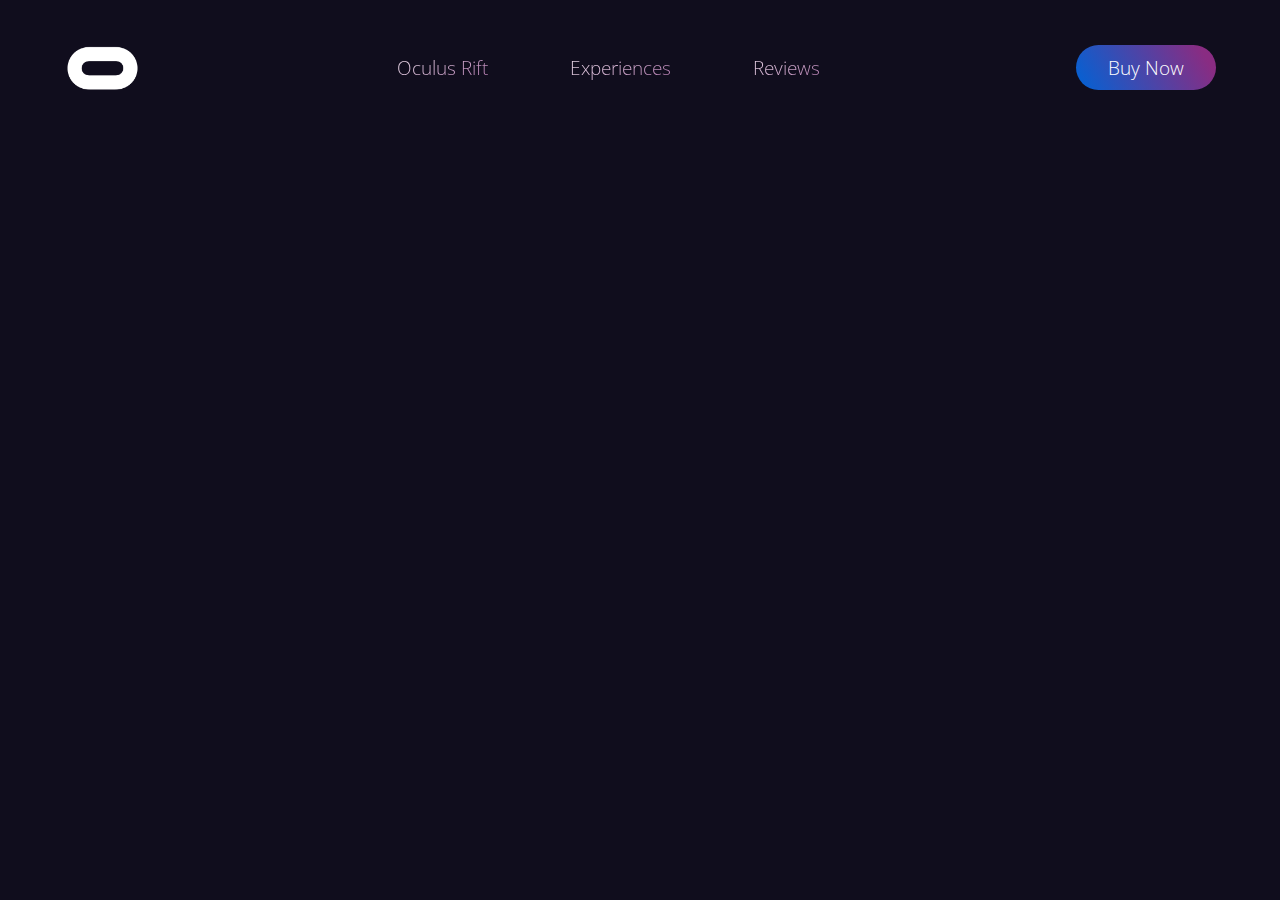
<file: thankyou.html>
<!DOCTYPE html>
<html lang="en">
	<head>
		<meta charset="UTF-8" />
		<meta http-equiv="X-UA-Compatible" content="IE=edge" />
		<meta name="viewport" content="width=device-width, initial-scale=1.0" />
		<link rel="stylesheet" href="./styles/styles.css">
		<script src="./script.js" defer></script>
		<title>Document</title>
	</head>
	<body>
		<header id="header">

			<img src="./images/logo.png" alt="oculus logo" id="header-img" class="logo" />

			<nav id="nav-bar">
				<a class="nav-link" href="#product-section">Oculus Rift</a>
				<a class="nav-link" href="#features">Experiences</a>
				<a class="nav-link" href="#reviews">Reviews</a>
			</nav>

			<a id="header-cta" class="cta" href="#">Buy Now</a>

		</header>

        <main>
            <section>
                <h2 data-name>
                </h2>
            </section>
        </main>
    </body>
</html>
</file>
<file: styles/styles.css>
@import url("https://fonts.googleapis.com/css2?family=Anton&family=Open+Sans:ital,wght@0,300;0,400;0,500;0,600;0,700;0,800;1,300;1,400;1,500;1,600;1,700;1,800&display=swap");
@import url("https://fonts.googleapis.com/css2?family=Anton&family=Open+Sans:ital,wght@0,300;0,400;0,500;0,600;0,700;0,800;1,300;1,400;1,500;1,600;1,700;1,800&display=swap");
@import url("https://fonts.googleapis.com/css2?family=Anton&family=Open+Sans:ital,wght@0,300;0,400;0,500;0,600;0,700;0,800;1,300;1,400;1,500;1,600;1,700;1,800&display=swap");
@import url("https://fonts.googleapis.com/css2?family=Anton&family=Open+Sans:ital,wght@0,300;0,400;0,500;0,600;0,700;0,800;1,300;1,400;1,500;1,600;1,700;1,800&display=swap");
@import url("https://fonts.googleapis.com/css2?family=Anton&family=Open+Sans:ital,wght@0,300;0,400;0,500;0,600;0,700;0,800;1,300;1,400;1,500;1,600;1,700;1,800&display=swap");
@import url("https://fonts.googleapis.com/css2?family=Anton&family=Open+Sans:ital,wght@0,300;0,400;0,500;0,600;0,700;0,800;1,300;1,400;1,500;1,600;1,700;1,800&display=swap");
@import url("https://fonts.googleapis.com/css2?family=Anton&family=Open+Sans:ital,wght@0,300;0,400;0,500;0,600;0,700;0,800;1,300;1,400;1,500;1,600;1,700;1,800&display=swap");
@media (min-width: 769px) {
  #hamburger-menu {
    display: none;
  }
}
@media (max-width: 768px) {
  #nav-bar, #header-cta {
    display: none;
  }

  header .logo {
    align-self: flex-start;
  }
}
@media (max-width: 1024px) {
  html {
    font-size: 15px;
  }

  #product-section {
    padding: 5vw;
  }
  #product-section p {
    width: 80%;
  }

  #reviews {
    flex-direction: column;
    padding: 2vh 2vw 35vw 2vw;
  }
  #reviews div {
    width: 100%;
  }
  #reviews h2 {
    padding-bottom: 0;
  }
  #reviews .testimonial {
    padding: 0 8vw;
  }
}
@media (max-width: 863px) {
  #usp h1 {
    font-size: 3.5rem;
  }

  #features .grid-container {
    display: grid;
    justify-items: center;
    grid-template-columns: repeat(2, 1fr);
  }
}
@media (max-width: 768px) {
  .two-col {
    flex-direction: column;
    padding: 2vh 2vw 0 2vw;
  }
  .two-col div {
    width: 100%;
  }
  .two-col h1 {
    font-size: 4rem;
  }
  .two-col #hero-img img {
    width: 100%;
    visibility: visible;
  }
  .two-col #reviews .quote {
    width: 15vw;
  }
}
@media (max-width: 480px) {
  html {
    font-size: 12px;
  }

  #usp .cta {
    font-size: 2rem;
  }
}
header, footer {
  width: 100%;
  display: flex;
  flex-direction: row;
  justify-content: space-between;
  align-content: center;
  align-items: center;
  padding: 5vh 5vw;
}

header {
  position: s-webkit-sticky;
  top: 0;
  z-index: 1;
}

.logo {
  width: 6vw;
}

nav .nav-link {
  padding: 0 3vw;
  background-image: linear-gradient(150deg, #fff, #892C82, #0063D6);
  background-size: 300% 100%;
  -webkit-background-clip: text;
  color: transparent;
  transition: all 0.4s ease-in-out;
}
nav :hover {
  font-weight: 700;
  background-position: 70% 0;
}

.cta {
  padding: 1vh 2.5vw;
  border-radius: 50px;
  background-image: linear-gradient(60deg, #0063D6, #892C82, #892C82, #0063D6);
  background-size: 300% 100%;
  transition: all 0.4s ease-in-out;
  border: none;
}
.cta:hover {
  background-position: 100% 0;
}

#header-cta {
  justify-self: end;
}

footer {
  background-color: #11171E;
}
footer div {
  justify-content: flex-start;
  text-align: left;
}
footer .logo {
  width: 10vw;
}
footer p {
  text-align: left;
  padding: 0;
  font-size: 1rem;
  color: grey;
}

@media (min-width: 769px) {
  #hamburger-menu {
    display: none;
  }
}
@media (max-width: 768px) {
  #nav-bar, #header-cta {
    display: none;
  }

  header .logo {
    align-self: flex-start;
  }
}
@media (max-width: 1024px) {
  html {
    font-size: 15px;
  }

  #product-section {
    padding: 5vw;
  }
  #product-section p {
    width: 80%;
  }

  #reviews {
    flex-direction: column;
    padding: 2vh 2vw 35vw 2vw;
  }
  #reviews div {
    width: 100%;
  }
  #reviews h2 {
    padding-bottom: 0;
  }
  #reviews .testimonial {
    padding: 0 8vw;
  }
}
@media (max-width: 863px) {
  #usp h1 {
    font-size: 3.5rem;
  }

  #features .grid-container {
    display: grid;
    justify-items: center;
    grid-template-columns: repeat(2, 1fr);
  }
}
@media (max-width: 768px) {
  .two-col {
    flex-direction: column;
    padding: 2vh 2vw 0 2vw;
  }
  .two-col div {
    width: 100%;
  }
  .two-col h1 {
    font-size: 4rem;
  }
  .two-col #hero-img img {
    width: 100%;
    visibility: visible;
  }
  .two-col #reviews .quote {
    width: 15vw;
  }
}
@media (max-width: 480px) {
  html {
    font-size: 12px;
  }

  #usp .cta {
    font-size: 2rem;
  }
}
.two-col {
  display: flex;
  flex-direction: row;
  justify-content: "";
  align-content: "";
  align-items: "";
  padding: 2vh 0 0 5vw;
}
.two-col div {
  display: flex;
  flex-direction: column;
  justify-content: flex-end;
  align-content: "";
  align-items: center;
  width: 50%;
}

.content-wrapper h1 {
  font-size: 4rem;
}
.content-wrapper h3 {
  padding: 2vh 0;
}
.content-wrapper .cta {
  font-size: 1.5rem;
  padding: 1.5vh 4vw;
  margin: 20px 0 40px 0;
}

.img-wrapper {
  background-image: url(../images/hero-copy.png);
  background-repeat: no-repeat;
  background-size: cover;
}
.img-wrapper img {
  justify-self: flex-end;
  width: 100%;
  visibility: hidden;
}

@media (min-width: 769px) {
  #hamburger-menu {
    display: none;
  }
}
@media (max-width: 768px) {
  #nav-bar, #header-cta {
    display: none;
  }

  header .logo {
    align-self: flex-start;
  }
}
@media (max-width: 1024px) {
  html {
    font-size: 15px;
  }

  #product-section {
    padding: 5vw;
  }
  #product-section p {
    width: 80%;
  }

  #reviews {
    flex-direction: column;
    padding: 2vh 2vw 35vw 2vw;
  }
  #reviews div {
    width: 100%;
  }
  #reviews h2 {
    padding-bottom: 0;
  }
  #reviews .testimonial {
    padding: 0 8vw;
  }
}
@media (max-width: 863px) {
  #usp h1 {
    font-size: 3.5rem;
  }

  #features .grid-container {
    display: grid;
    justify-items: center;
    grid-template-columns: repeat(2, 1fr);
  }
}
@media (max-width: 768px) {
  .two-col {
    flex-direction: column;
    padding: 2vh 2vw 0 2vw;
  }
  .two-col div {
    width: 100%;
  }
  .two-col h1 {
    font-size: 4rem;
  }
  .two-col #hero-img img {
    width: 100%;
    visibility: visible;
  }
  .two-col #reviews .quote {
    width: 15vw;
  }
}
@media (max-width: 480px) {
  html {
    font-size: 12px;
  }

  #usp .cta {
    font-size: 2rem;
  }
}
#product-section {
  width: 100%;
  padding: 5vw 15vw;
  background-color: #11171E;
}

.video-player {
  width: 100%;
  padding: 5vw 0;
}
.video-player .video {
  width: 100%;
}
.video-player .play-button, .video-player .pause-button {
  color: black;
}
.video-player .pause-button {
  display: none;
}

#product {
  display: flex;
  flex-direction: column;
  justify-content: center;
  align-items: center;
}
#product #product-name {
  font-size: 2rem;
  background-image: linear-gradient(150deg, #fff, #892C82, #0063D6);
  background-size: 300% 100%;
  -webkit-background-clip: text;
  color: transparent;
  transition: all 0.4s ease-in-out;
  font-weight: 600;
}
#product img {
  width: 80%;
}
#product p {
  width: 65%;
}
#product .cta {
  font-size: 1.5rem;
  padding: 1.5vh 4vw;
  margin: 20px 0 40px 0;
  background-image: linear-gradient(60deg, #0063D6, #892C82, #892C82, #0063D6);
  background-size: 300% 100%;
  transition: all 0.4s ease-in-out;
  border: none;
}
#product .cta :hover {
  background-position: 100% 0;
}

@media (min-width: 769px) {
  #hamburger-menu {
    display: none;
  }
}
@media (max-width: 768px) {
  #nav-bar, #header-cta {
    display: none;
  }

  header .logo {
    align-self: flex-start;
  }
}
@media (max-width: 1024px) {
  html {
    font-size: 15px;
  }

  #product-section {
    padding: 5vw;
  }
  #product-section p {
    width: 80%;
  }

  #reviews {
    flex-direction: column;
    padding: 2vh 2vw 35vw 2vw;
  }
  #reviews div {
    width: 100%;
  }
  #reviews h2 {
    padding-bottom: 0;
  }
  #reviews .testimonial {
    padding: 0 8vw;
  }
}
@media (max-width: 863px) {
  #usp h1 {
    font-size: 3.5rem;
  }

  #features .grid-container {
    display: grid;
    justify-items: center;
    grid-template-columns: repeat(2, 1fr);
  }
}
@media (max-width: 768px) {
  .two-col {
    flex-direction: column;
    padding: 2vh 2vw 0 2vw;
  }
  .two-col div {
    width: 100%;
  }
  .two-col h1 {
    font-size: 4rem;
  }
  .two-col #hero-img img {
    width: 100%;
    visibility: visible;
  }
  .two-col #reviews .quote {
    width: 15vw;
  }
}
@media (max-width: 480px) {
  html {
    font-size: 12px;
  }

  #usp .cta {
    font-size: 2rem;
  }
}
#features {
  padding: 5vw 15vw;
}
#features .grid-container {
  margin: 5vw 0;
  display: grid;
  justify-items: center;
  grid-template-columns: repeat(3, 1fr);
}

.feature {
  display: flex;
  flex-direction: column;
  justify-content: center;
  align-items: center;
  width: 100%;
  padding: 2vw;
  border: 2px solid transparent;
}
.feature object {
  width: 5rem;
  border-radius: 10px;
  padding: 10px;
  margin-bottom: 50px;
}

:where(.f1, .f2, .f3, .f4, .f5, .f6):hover {
  background: linear-gradient(60deg, #100D1D, #100D1D) padding-box, linear-gradient(150deg, #892C82 30%, #0063D6, #100D1D) border-box;
  border: 2px solid transparent;
  transform: scale(1.1);
  transition: transform 0.4s ease-in-out;
}

@media (min-width: 769px) {
  #hamburger-menu {
    display: none;
  }
}
@media (max-width: 768px) {
  #nav-bar, #header-cta {
    display: none;
  }

  header .logo {
    align-self: flex-start;
  }
}
@media (max-width: 1024px) {
  html {
    font-size: 15px;
  }

  #product-section {
    padding: 5vw;
  }
  #product-section p {
    width: 80%;
  }

  #reviews {
    flex-direction: column;
    padding: 2vh 2vw 35vw 2vw;
  }
  #reviews div {
    width: 100%;
  }
  #reviews h2 {
    padding-bottom: 0;
  }
  #reviews .testimonial {
    padding: 0 8vw;
  }
}
@media (max-width: 863px) {
  #usp h1 {
    font-size: 3.5rem;
  }

  #features .grid-container {
    display: grid;
    justify-items: center;
    grid-template-columns: repeat(2, 1fr);
  }
}
@media (max-width: 768px) {
  .two-col {
    flex-direction: column;
    padding: 2vh 2vw 0 2vw;
  }
  .two-col div {
    width: 100%;
  }
  .two-col h1 {
    font-size: 4rem;
  }
  .two-col #hero-img img {
    width: 100%;
    visibility: visible;
  }
  .two-col #reviews .quote {
    width: 15vw;
  }
}
@media (max-width: 480px) {
  html {
    font-size: 12px;
  }

  #usp .cta {
    font-size: 2rem;
  }
}
#reviews {
  width: 100%;
  padding: 0;
  align-items: flex-start;
}
#reviews .img-wrapper {
  background: none;
}
#reviews .img-wrapper img {
  visibility: visible;
}
#reviews .quote {
  width: 7vw;
}
#reviews h2 {
  padding: 10% 0;
  background-image: linear-gradient(60deg, #11171E, #fff 50%);
  -webkit-background-clip: text;
  color: transparent;
  background-image: linear-gradient(60deg, #fff 50%, #11171E);
}

.testimonial-wrapper {
  position: relative;
}

.testimonial {
  font-size: 1.5rem;
  text-align: center;
  position: absolute;
  top: 0;
  right: 0;
  opacity: 0;
  animation-name: fadein-out;
  animation-duration: 20s;
  animation-iteration-count: infinite;
}

@keyframes fadein-out {
  0% {
    opacity: 0;
  }
  10% {
    opacity: 1;
  }
  35% {
    opacity: 1;
  }
  45% {
    opacity: 0;
  }
  100% {
    opacity: 0;
  }
}
.testimonial:nth-child(1) {
  animation-delay: 0s;
}

.testimonial:nth-child(2) {
  animation-delay: 6.7s;
}

.testimonial:nth-child(3) {
  animation-delay: 13.3s;
}

@media (min-width: 769px) {
  #hamburger-menu {
    display: none;
  }
}
@media (max-width: 768px) {
  #nav-bar, #header-cta {
    display: none;
  }

  header .logo {
    align-self: flex-start;
  }
}
@media (max-width: 1024px) {
  html {
    font-size: 15px;
  }

  #product-section {
    padding: 5vw;
  }
  #product-section p {
    width: 80%;
  }

  #reviews {
    flex-direction: column;
    padding: 2vh 2vw 35vw 2vw;
  }
  #reviews div {
    width: 100%;
  }
  #reviews h2 {
    padding-bottom: 0;
  }
  #reviews .testimonial {
    padding: 0 8vw;
  }
}
@media (max-width: 863px) {
  #usp h1 {
    font-size: 3.5rem;
  }

  #features .grid-container {
    display: grid;
    justify-items: center;
    grid-template-columns: repeat(2, 1fr);
  }
}
@media (max-width: 768px) {
  .two-col {
    flex-direction: column;
    padding: 2vh 2vw 0 2vw;
  }
  .two-col div {
    width: 100%;
  }
  .two-col h1 {
    font-size: 4rem;
  }
  .two-col #hero-img img {
    width: 100%;
    visibility: visible;
  }
  .two-col #reviews .quote {
    width: 15vw;
  }
}
@media (max-width: 480px) {
  html {
    font-size: 12px;
  }

  #usp .cta {
    font-size: 2rem;
  }
}
#modal-section {
  width: 100vw;
  height: 100vh;
  background-color: rgba(0, 0, 0, 0.883);
  position: fixed;
  top: 0;
  display: none;
  transition: all 0.4s ease-in-out;
}

#modal {
  width: 50vw;
  padding: 2% 5%;
  text-align: center;
  background-color: #100D1D;
  position: fixed;
  top: 30vh;
  left: 25vw;
  border-radius: 20px;
}
#modal h3 {
  font-size: 1.5rem;
  background-image: linear-gradient(60deg, #11171E, #fff 50%);
  -webkit-background-clip: text;
  color: transparent;
}
#modal h2 {
  font-size: 1.8rem;
  font-family: "open sans", sans-serif;
  font-weight: 700;
}

form {
  padding-top: 3%;
}
form input {
  padding: 1% 2%;
}
form input[type=text] {
  width: 70%;
  background: linear-gradient(60deg, #100D1D, #100D1D) padding-box, linear-gradient(150deg, #892C82 30%, #0063D6, #100D1D) border-box;
  border: 2px solid transparent;
}
form input[type=submit] {
  background-image: linear-gradient(60deg, #0063D6, #892C82, #892C82, #0063D6);
  background-size: 300% 100%;
  transition: all 0.4s ease-in-out;
  border: none;
}
form input:hover {
  background-position: 100% 0;
}
form p {
  font-size: 1rem;
  color: #696767;
  text-decoration: underline;
  padding-top: 5%;
  cursor: pointer;
}

@media (min-width: 769px) {
  #hamburger-menu {
    display: none;
  }
}
@media (max-width: 768px) {
  #nav-bar, #header-cta {
    display: none;
  }

  header .logo {
    align-self: flex-start;
  }
}
@media (max-width: 1024px) {
  html {
    font-size: 15px;
  }

  #product-section {
    padding: 5vw;
  }
  #product-section p {
    width: 80%;
  }

  #reviews {
    flex-direction: column;
    padding: 2vh 2vw 35vw 2vw;
  }
  #reviews div {
    width: 100%;
  }
  #reviews h2 {
    padding-bottom: 0;
  }
  #reviews .testimonial {
    padding: 0 8vw;
  }
}
@media (max-width: 863px) {
  #usp h1 {
    font-size: 3.5rem;
  }

  #features .grid-container {
    display: grid;
    justify-items: center;
    grid-template-columns: repeat(2, 1fr);
  }
}
@media (max-width: 768px) {
  .two-col {
    flex-direction: column;
    padding: 2vh 2vw 0 2vw;
  }
  .two-col div {
    width: 100%;
  }
  .two-col h1 {
    font-size: 4rem;
  }
  .two-col #hero-img img {
    width: 100%;
    visibility: visible;
  }
  .two-col #reviews .quote {
    width: 15vw;
  }
}
@media (max-width: 480px) {
  html {
    font-size: 12px;
  }

  #usp .cta {
    font-size: 2rem;
  }
}
* {
  margin: 0;
  padding: 0;
  box-sizing: border-box;
  font: 300 1.1rem "open sans", sans-serif;
  text-decoration: none;
  color: #fff;
}

body {
  background-color: #100D1D;
}

h1, h2 {
  font-family: "anton", sans-serif;
  letter-spacing: 0.2rem;
  background-image: linear-gradient(60deg, #11171E, #fff 50%);
  -webkit-background-clip: text;
  color: transparent;
  text-align: center;
  text-transform: capitalize;
}

h2 {
  font-size: 3rem;
  padding: 0 10%;
}

h3 {
  font-size: 2rem;
  text-align: center;
}

p {
  font-size: 1.5rem;
  text-align: center;
}

section {
  display: flex;
  flex-direction: column;
  justify-content: center;
  align-content: "";
  align-items: center;
}

/*# sourceMappingURL=styles.css.map */
</file>
